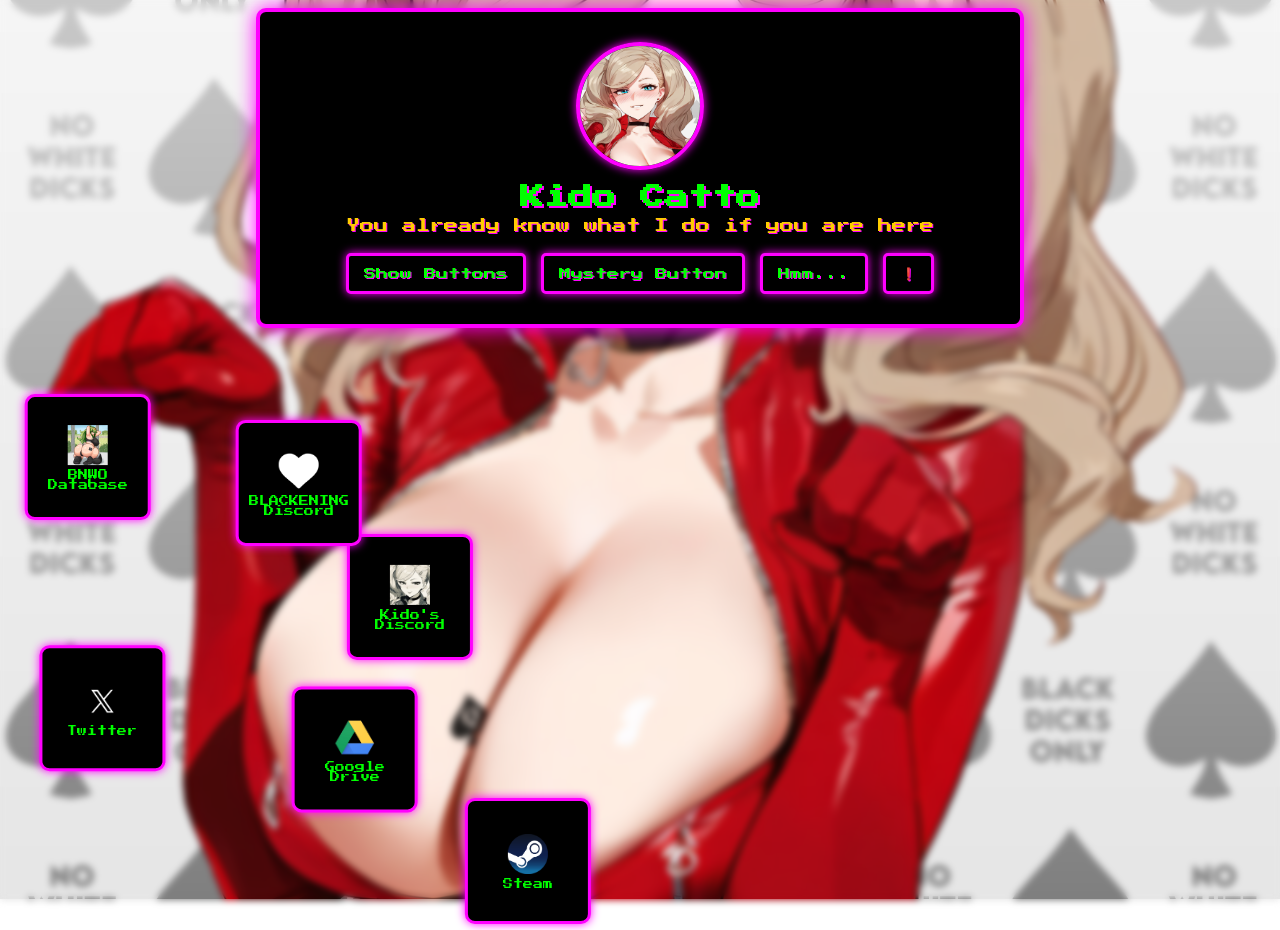
<file: KdWb/index.html>
<!DOCTYPE html>
<html lang="en">
<head>
    <meta charset="UTF-8">
    <meta name="viewport" content="width=device-width, initial-scale=1.0">
    <title>Kido's Domain</title>
    <link rel="stylesheet" href="style.css">
</head>
<body>
    <div class="bg-blur"></div>
    <div class="overlay"></div>
        <div class="container">
            <img src="profile.png" alt="Profile Picture" class="profile-img">
            <div class="title">Kido Catto</div>
            <div class="description">You already know what I do if you are here</div>
        <div class="button-container">
        <button class="static-button" id="btnshw">Show Buttons</button>
        <button class="static-button" id="btnmys">Mystery Button</button>
        <button class="static-button" id="btncbg">Hmm...</button>
        <button class="static-button" id="panicBtn">❗</button>

    </div>
        </div>
    <div class="social-links">
        <a href="https://www.linkedin.com/in/mehmet-g%C3%BCne%C5%9F-%C3%A7a%C4%9F%C3%A7a%C4%9F-995274130/" target="_blank" data-text="Find my updates, streams, and ramblings here!">
            <img src="twicon.jpg">
            <span>Twitter</span>
        </a>
        <a href="https://drive.google.com/drive/folders/1bM1ArJORTJ9mR4WZzcDQOGj2SEhyhfYP?usp=sharing" target="_blank" data-text="My public edits and other projects can be found here!">
            <img src="gdicon.png">
            <span>Google Drive</span>
        </a>
        <a href="https://discord.gg/3dwMWfnB3C" target="_blank" data-text="The discord server for everything you need, from stream and twitter notifications to helping you find sources of any media!">
            <img src="kdcicon.jpg">
            <span>Kido's Discord</span>
        </a>
        <a href="https://discord.gg/blackeningwbs" target="_blank" data-text="Check out BLACKENING Discord, where am an admin and also do the streams!">
            <img src="bdcicon.png">
            <span>BLACKENING Discord</span>
        </a>
        <a href="https://steamcommunity.com/id/memhet/" target="_blank" data-text="Add me on steam, I accept all friend requests!">
            <img src="stmicon.png">
            <span>Steam</span>
        </a>
        <a href="https://discord.gg/D9W5JW9fZy" target="_blank" data-text="This server is for when you want to find all NSFW servers related to BNWO or Gooning!">
            <img src="dbicon.gif">
            <span>BNWO Database</span>
        </a>
    </div>
    <script src="script.js"></script>
</body>
</html>
</file>
<file: KdWb/style.css>
@import url('https://fonts.googleapis.com/css2?family=Press+Start+2P&display=swap');

        body {
            font-family: 'Press Start 2P', cursive;
            background: url('mainbg.png') center/cover no-repeat;
            background-position: center top; /* Adjusts positioning */
            color: #00ff00;
            overflow: hidden;
            position: relative;
        }

        .bg-blur {
            position: fixed;
            top: 0;
            left: 0;
            width: 100%;
            height: 100%;
            background: url('mainbg.png') center/cover no-repeat;
            filter: blur(3.5px); /* Adds blur effect */
            z-index: -1; /* Keeps it behind all other content */
        }
        .container {
            z-index: 2;
            max-width: 700px;
            margin: auto;
            background: black;
            padding: 30px;
            border: 4px solid #ff00ff;
            border-radius: 10px;
            box-shadow: 0 0 20px #ff00ff;
            position: relative;
            text-align: center;
        }
        .button-container {
            position: relative;
            z-index: 4; /* Ensures buttons are above .social-links */
        }

        .profile-img {
            width: 120px;
            height: 120px;
            border-radius: 50%;
            border: 4px solid #ff00ff;
            box-shadow: 0 0 10px #ff00ff;
        }

        .title {
            font-size: 24px;
            font-weight: bold;
            margin-top: 15px;
            text-shadow: 2px 2px #ff00ff;
        }

        .description {
            font-size: 14px;
            margin: 10px 0 20px;
            color: #ffcc00;
            text-shadow: 1px 1px #ff00ff;
        }

        .social-links {
            position: absolute;
            top: 0;
            left: 0;
            width: 100vw;
            height: 100vh;
            z-index: 10;
            pointer-events: none; /* ✅ Don't block clicks BUT allow movement inside */
        }

        .social-links a {
            position: absolute;
            width: 100px;
            height: 100px;
            display: flex;
            flex-direction: column;
            align-items: center;
            justify-content: center;
            background: black;
            border: 3px solid #ff00ff;
            border-radius: 10px;
            box-shadow: 0 0 10px #ff00ff;
            text-align: center;
            font-size: 10px;
            color: #00ff00;
            cursor: pointer;
            text-decoration: none;
            pointer-events: auto; /* ✅ Allow links to be clickable again */
            z-index: 11; /* ✅ Appear above most things */
            transition: transform 0.2s;
        }


        .social-links a img {
            width: 40px;
            height: 40px;
            margin-bottom: 5px;
        }

        .social-links a:hover {
            transform: scale(1.2);
            background: #ff00ff;
            box-shadow: 0 0 15px #ff00ff;
        }

        .social-links a::after {
            content: attr(data-text);
            position: absolute;
            top: 70px;
            left: 50%;
            transform: translateX(-50%);
            background: rgba(0, 0, 0, 0.9);
            color: #ffcc00;
            padding: 10px;
            border-radius: 5px;
            width: 250px;
            text-align: center;
            font-size: 12px;
            font-family: 'Press Start 2P', cursive;
            border: 2px solid #ff00ff;
            box-shadow: 0 0 10px #ff00ff;
            opacity: 0;
            pointer-events: none;
            transition: opacity 0.3s;
        }

        .social-links a:hover::after {
            opacity: 1;
        }
        .button-container {
    display: flex;
    justify-content: center;
    gap: 15px;
    margin-top: 20px;
}

.static-button {
    background: black;
    color: #00ff00;
    font-size: 12px;
    font-family: 'Press Start 2P', cursive;
    padding: 10px 15px;
    border: 3px solid #ff00ff;
    border-radius: 5px;
    cursor: pointer;
    text-shadow: 1px 1px #ff00ff;
    box-shadow: 0 0 10px #ff00ff;
    transition: all 0.3s ease;
}

.static-button:hover {
    background: #ff00ff;
    color: black;
    box-shadow: 0 0 15px #ff00ff;
    transform: scale(1.1);
}
/* ✅ Static Button Styling */
.static-button {
    background: black;
    color: #00ff00;
    font-size: 12px;
    font-family: 'Press Start 2P', cursive;
    padding: 10px 15px;
    border: 3px solid #ff00ff;
    border-radius: 5px;
    cursor: pointer;
    text-shadow: 1px 1px #ff00ff;
    box-shadow: 0 0 10px #ff00ff;
    transition: all 0.3s ease;
}

.static-button:hover {
    background: #ff00ff;
    color: black;
    box-shadow: 0 0 15px #ff00ff;
    transform: scale(1.1);
}

/* ✅ Social Links (Floating Buttons) */
.social-links {
    position: absolute;
    width: 100vw;
    height: 100vh;
    top: 0;
    left: 0;
    z-index: 3;
    pointer-events: none; /* ✅ Prevents interference when hidden */
}

/* ✅ Floating Buttons */
.social-links a {
    position: absolute;
    display: flex;
    flex-direction: column;
    align-items: center;
    justify-content: center;
    padding: 10px;
    background: black;
    border: 3px solid #ff00ff;
    border-radius: 10px;
    box-shadow: 0 0 10px #ff00ff;
    text-align: center;
    font-size: 10px;
    color: #00ff00;
    min-width: 80px;
    max-width: 150px;
    white-space: normal;
    word-wrap: break-word;
    cursor: pointer;
    text-decoration: none;
    pointer-events: auto; /* ✅ Ensures buttons are clickable */
    z-index: 10; /* ✅ Makes sure buttons appear above content */
}

.social-links a img {
    width: 40px;
    height: 40px;
    margin-bottom: 5px;
}

.social-links a:hover {
    transform: scale(1.2);
    background: #ff00ff;
    box-shadow: 0 0 15px #ff00ff;
}

/* ✅ Tooltip on Hover */
.social-links a::after {
    content: attr(data-text);
    position: absolute;
    top: 70px;
    left: 50%;
    transform: translateX(-50%);
    background: rgba(0, 0, 0, 0.9);
    color: #ffcc00;
    padding: 10px;
    border-radius: 5px;
    width: 250px;
    text-align: center;
    font-size: 12px;
    font-family: 'Press Start 2P', cursive;
    border: 2px solid #ff00ff;
    box-shadow: 0 0 10px #ff00ff;
    opacity: 0;
    pointer-events: none;
    transition: opacity 0.3s;
}

.social-links a:hover::after {
    opacity: 1;
}

.video-overlay {
    position: fixed;
    top: 0;
    left: 0;
    width: 100%;
    height: 100%;
    background: rgba(0, 0, 0, 0.7);
    display: flex;
    align-items: center;
    justify-content: center;
    z-index: 1000;
}

.video-container {
    background: transparent; /* ✅ No background */
    padding: 0; /* ✅ Remove extra padding */
    border-radius: 0;
    position: relative;
}

.video-frame {
    width: 100%;
    height: 100%;
    max-width: 800px; /* Adjust based on your preference */
    max-height: 450px;
    border: none; /* ✅ No border */
}

.close-video {
    position: absolute;
    top: -10px;
    right: -10px;
    background: red;
    color: white;
    border: none;
    cursor: pointer;
    font-size: 16px;
    padding: 5px 10px;
    border-radius: 50%;
    z-index: 1001;
}
</file>
